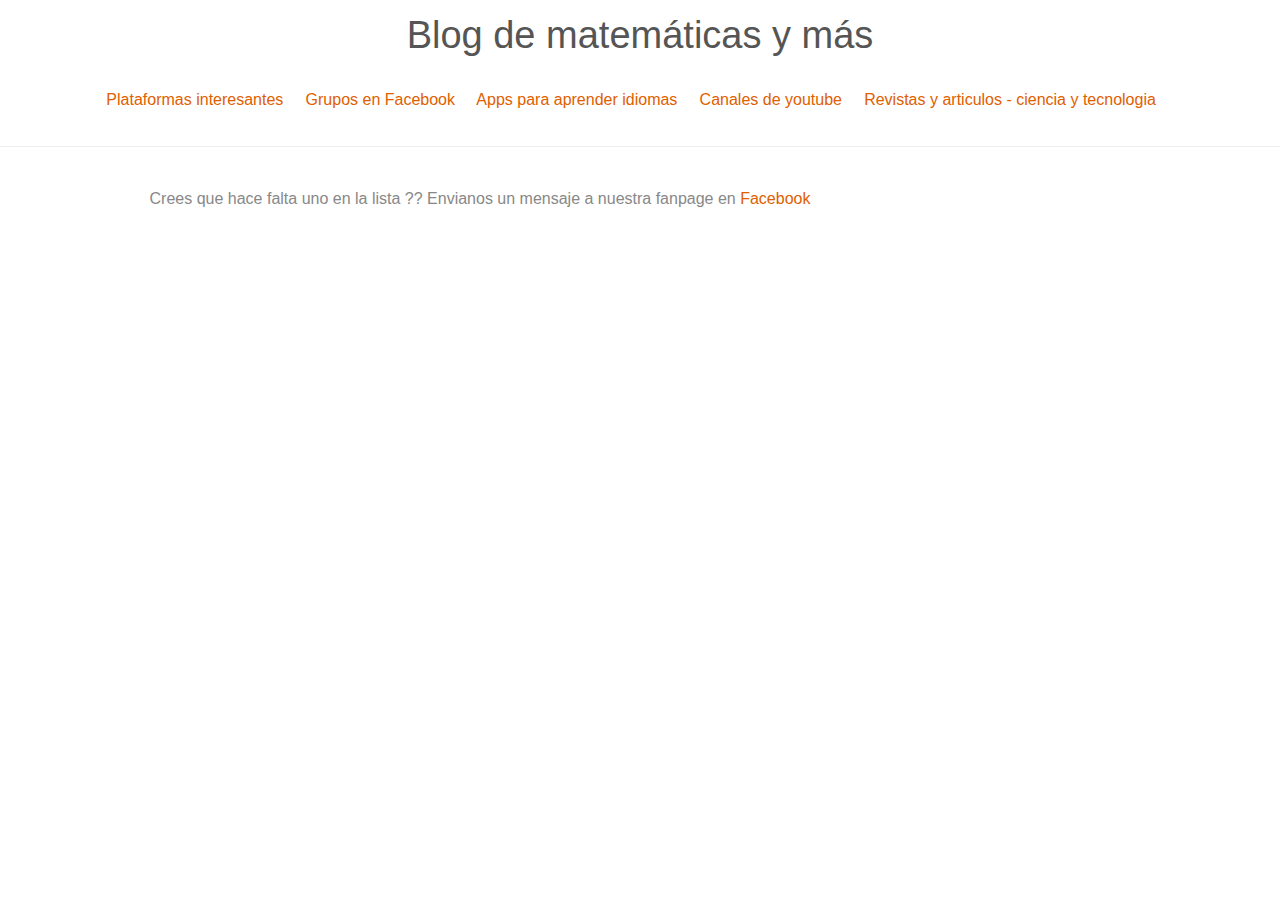
<file: index.html>
<!DOCTYPE html>
<html lang="en">
<head>
    <meta charset="UTF-8">
    <meta http-equiv="X-UA-Compatible" content="IE=edge">
    <meta name="viewport" content="width=device-width, initial-scale=1">
    <title>Document</title>

    <link rel="stylesheet" href="css/bootstrap.css">
    <link rel="stylesheet" href="css/style.css">
    <script src="https://ajax.googleapis.com/ajax/libs/jquery/1.11.3/jquery.min.js"></script> 
    <script src="js/navegaciones.js"></script>
    
</head>
    <body>
    <h1>Blog de matemáticas y más</h1>
    <p style="padding-bottom:10px;">
        <a href="#" id="plataformas"><small></small> Plataformas interesantes</a> &nbsp;&nbsp;&nbsp;
        <a href="#" id="grupos">Grupos en Facebook</a> &nbsp;&nbsp;&nbsp;
        <a href="">Apps para aprender idiomas</a> &nbsp;&nbsp;&nbsp;
        <a href="">Canales de youtube</a> &nbsp;&nbsp;&nbsp;
        <a href="">Revistas y articulos - ciencia y tecnologia</a> &nbsp;&nbsp;&nbsp;
        <!-- <a href="">Suscribete al boletin</a> -->
    </p>

    <hr>
    
 
    <div class="col-md-10 col-md-offset-1" id="contenedor">
        
    </div>

    <div class="col-md-9">
        <p>Crees que hace falta uno en la lista ?? Envianos un mensaje a nuestra fanpage en <a href="https://www.facebook.com/ejerciciosmatematicasymas/?fref=ts" target="_blank">Facebook</a></p>    
    </div>


</body>
</html>
</file>
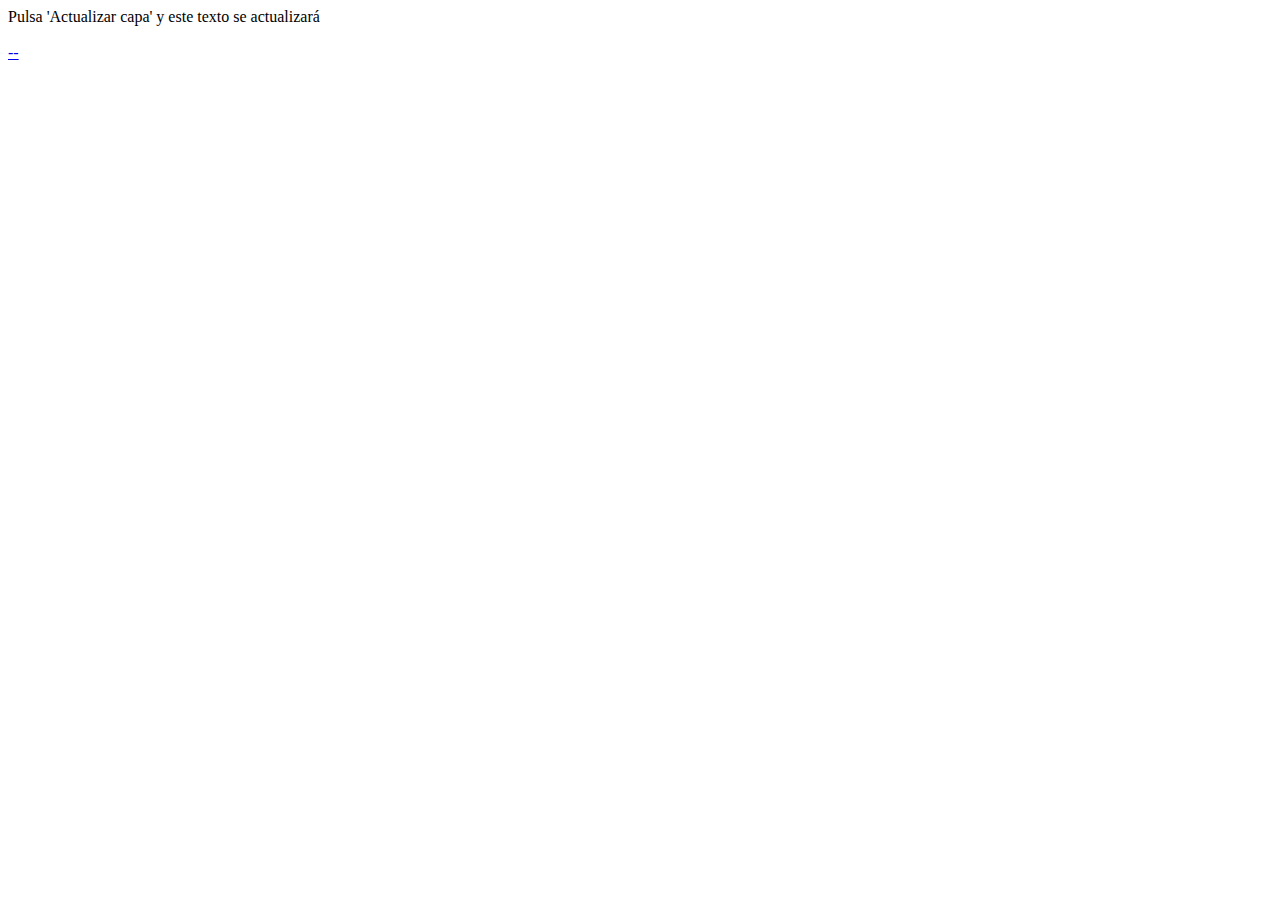
<file: practica.html>
<html>
	<head>
		<title>jQuery Load</title>
		<!-- Libreria jQuery -->
<script src="https://ajax.googleapis.com/ajax/libs/jquery/1.11.3/jquery.min.js"></script> 
		<!-- Acción sobre el botón con id=boton y actualizamos el div con id=capa -->
		<script type="text/javascript">
			$(document).ready(function() {
				$("#boton").click(function(event) {
					$("#capa").load('header.html');
				});
			});
		</script>
	</head>
	<body>
	<div id="capa">Pulsa 'Actualizar capa' y este texto se actualizará</div>
	<br>
	<a href="#" id="boton">--</a>
	</body>
</html>
</file>
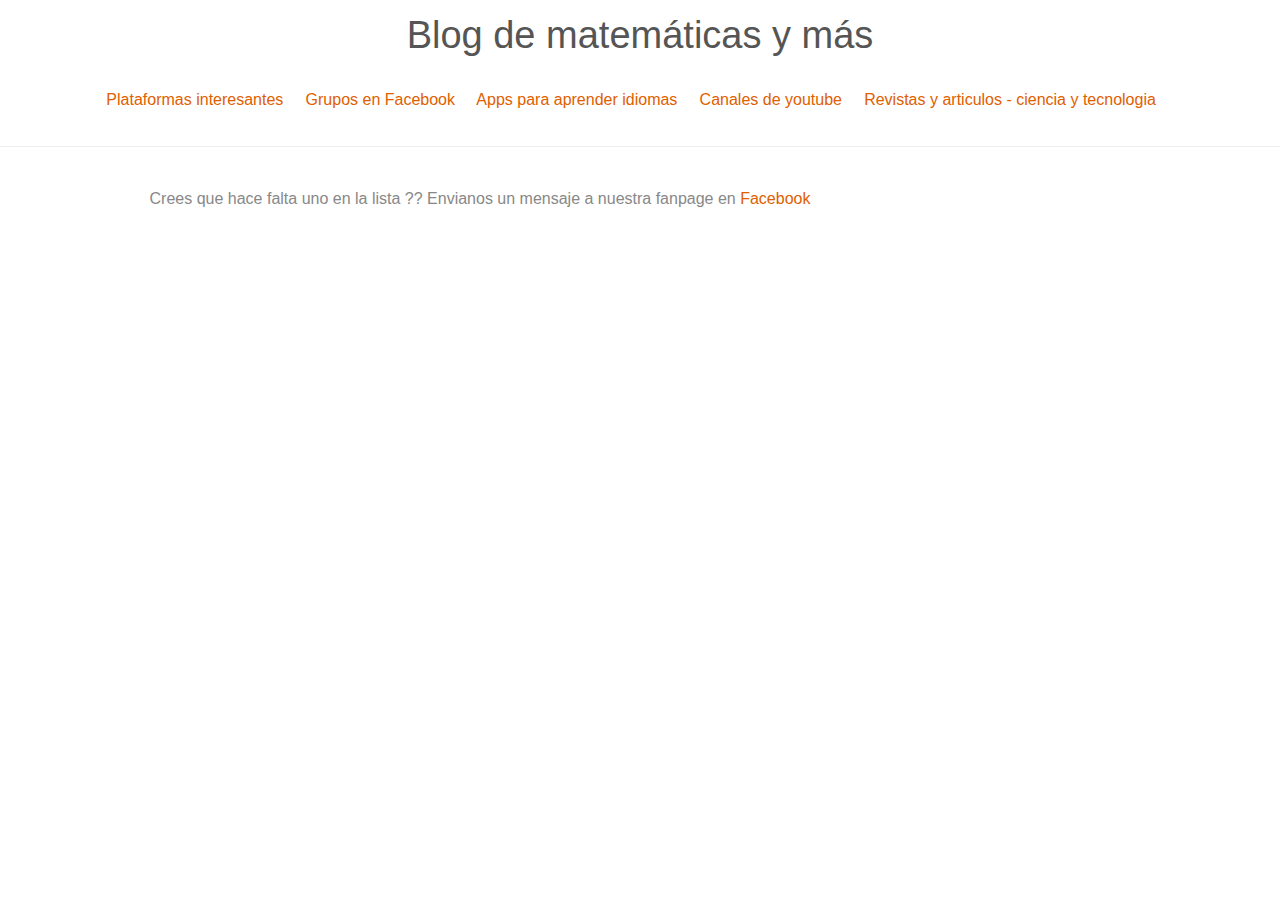
<file: prueba.html>
<!DOCTYPE html>
<html lang="en">
<head>
	<meta charset="UTF-8">
	<meta http-equiv="X-UA-Compatible" content="IE=edge">
    <meta name="viewport" content="width=device-width, initial-scale=1">
    <title>Document</title>

	<link rel="stylesheet" href="css/bootstrap.css">
	<link rel="stylesheet" href="css/style.css">
    <script src="js/jqueryv.js"></script>
    <script src="https://ajax.googleapis.com/ajax/libs/jquery/1.11.3/jquery.min.js"></script> 
    <script src="js/navegaciones.js"></script>
    <style>
        a{
        font-size:1em;
        }
    </style>
    
</head>
    <body>
    <h1>Blog de matemáticas y más</h1>
    <p style="padding-bottom:10px;">
        <a href="#" id="plataformas"><small></small> Plataformas interesantes</a> &nbsp;&nbsp;&nbsp;
        <a href="">Grupos en Facebook</a> &nbsp;&nbsp;&nbsp;
        <a href="">Apps para aprender idiomas</a> &nbsp;&nbsp;&nbsp;
        <a href="">Canales de youtube</a> &nbsp;&nbsp;&nbsp;
        <a href="">Revistas y articulos - ciencia y tecnologia</a> &nbsp;&nbsp;&nbsp;
        <!-- <a href="">Suscribete al boletin</a> -->
    </p>

    <hr>
    
    <!--<div class="row">
        <div class="col-md-1 col-md-offset-4">
           <img src="http://www.monografias.com/trabajos60/analisis-vectorial-tensorial/image041.jpg" class="img-responsive">
        </div>
        <div class="col-md-4">
            <small>
                Lorem ipsum dolor sit amet, consectetur adipisicing elit. Earum laboriosam, ex qui cum repudiandae voluptas molestiae. Optio
            </small>
        </div>
    </div>-->
    <style>
        .filabold{
            font-weight:bold;
            t
        }
        td {
            font-size: .8em;
        }
    </style>
    
    <div class="col-md-10 col-md-offset-1" id="contenedor">
        
    </div>

    <div class="col-md-9">
        <p>Crees que hace falta uno en la lista ?? Envianos un mensaje a nuestra fanpage en <a href="https://www.facebook.com/ejerciciosmatematicasymas/?fref=ts" target="_blank">Facebook</a></p>    
    </div>
    



    <!--    
    <h4 style="margin-bottom:0px;">Reto del día</h4>
    <small>Calculo vectorial y multivariable - Maximos y minimos - 01-08-2016</small>
    <br><br>
    <label>¿Cual es el rango de la siguiente funcion vectorial?</label>
    <br>
    <div class="row">
        <img src="http://www.monografias.com/trabajos60/analisis-vectorial-tensorial/image041.jpg" alt="">    
    </div>
    
    <div class="row">
        <div class="col-md-6 col-md-offset-3">
            <input type="text" style="width:400px;" placeholder="Puedes usar aproximaciones">
            <input type="submit">
        </div>    
    </div>
    <br>
    -->

</body>
</html>
</file>
<file: css/style.css>
body {
    font-family: 'Roboto', sans-serif;
    font-size: 16px;
    font-weight: 300;
    color: #888;
    line-height: 30px;
    text-align: center;
    background-image:url("http://localhost/work/assets/css/image_empresa.jpg");
}

strong { font-weight: 500; }

a, a:hover, a:focus {
	color: #e06000;
	text-decoration: none;
    -o-transition: all .3s; -moz-transition: all .3s; -webkit-transition: all .3s; -ms-transition: all .3s; transition: all .3s;
    font-size:1em;
}

h1, h2 {
	margin-top: 10px;
	font-size: 38px;
    font-weight: 100;
    color: #555;
    line-height: 50px;
}

h3 {
	font-size: 22px;
    font-weight: 300;
    color: #555;
    line-height: 30px;
}

img { max-width: 100%; }


td {
     font-size: .8em;
}

::-moz-selection { background: #e06000; color: #fff; text-shadow: none; }
::selection { background: #e06000; color: #fff; text-shadow: none; }


.btn-link-1 {
	display: inline-block;
	height: 50px;
	margin: 5px;
	padding: 16px 20px 0 20px;
	background: #e06000;
	font-size: 16px;
    font-weight: 300;
    line-height: 16px;
    color: #fff;
    -moz-border-radius: 4px; -webkit-border-radius: 4px; border-radius: 4px;
}
.btn-link-1:hover, .btn-link-1:focus, .btn-link-1:active { outline: 0; opacity: 0.6; color: #fff; }

.btn-link-1.btn-link-1-facebook { background: #4862a3; }
.btn-link-1.btn-link-1-twitter { background: #55acee; }
.btn-link-1.btn-link-1-google-plus { background: #dd4b39; }

.btn-link-1 i {
	padding-right: 5px;
	vertical-align: middle;
	font-size: 20px;
	line-height: 20px;
}

.btn-link-2 {
	display: inline-block;
	height: 50px;
	margin: 5px;
	padding: 15px 20px 0 20px;
	background: rgba(0, 0, 0, 0.3);
	border: 1px solid #fff;
	font-size: 16px;
    font-weight: 300;
    line-height: 16px;
    color: #fff;
    -moz-border-radius: 4px; -webkit-border-radius: 4px; border-radius: 4px;
}
.btn-link-2:hover, .btn-link-2:focus, 
.btn-link-2:active, .btn-link-2:active:focus { outline: 0; opacity: 0.6; background: rgba(0, 0, 0, 0.3); color: #fff; }

.filabold{
    font-weight:bold;        
}


/***** Top content *****/

.inner-bg {
    padding: 100px 0 170px 0;
}

.top-content .text {
	color: #fff;
}

.top-content .text h1 { color: #fff; }

.top-content .description {
	margin: 20px 0 10px 0;
}

.top-content .description p { opacity: 0.8; }

.top-content .description a {
	color: #fff;
}
.top-content .description a:hover, 
.top-content .description a:focus { border-bottom: 1px dotted #fff; }

.form-box {
	margin-top: 35px;
}

.form-top {
	overflow: hidden;
	padding: 0 25px 15px 25px;
	background: #444;
	background: rgba(0, 0, 0, 0.35);
	-moz-border-radius: 4px 4px 0 0; -webkit-border-radius: 4px 4px 0 0; border-radius: 4px 4px 0 0;
	text-align: left;
}

.form-top-left {
	float: left;
	width: 75%;
	padding-top: 25px;
}

.form-top-left h3 { margin-top: 0; color: #fff; }
.form-top-left p { opacity: 0.8; color: #fff; }

.form-top-right {
	float: left;
	width: 25%;
	padding-top: 5px;
	font-size: 66px;
	color: #fff;
	line-height: 100px;
	text-align: right;
	opacity: 0.3;
}

.form-bottom {
	padding: 25px 25px 30px 25px;
	background: #444;
	background: rgba(0, 0, 0, 0.3);
	-moz-border-radius: 0 0 4px 4px; -webkit-border-radius: 0 0 4px 4px; border-radius: 0 0 4px 4px;
	text-align: left;
}

.form-bottom form textarea {
	height: 100px;
}

.form-bottom form button.btn {
	width: 100%;
}

.form-bottom form .input-error {
	border-color: #e06000;
}

.social-login {
	margin-top: 35px;
}

.social-login h3 {
	color: #fff;
}

.social-login-buttons {
	margin-top: 25px;
}


/***** Media queries *****/

@media (min-width: 992px) and (max-width: 1199px) {}

@media (min-width: 768px) and (max-width: 991px) {}

@media (max-width: 767px) {
	
	.inner-bg { padding: 60px 0 110px 0; }

}

@media (max-width: 415px) {
	
	h1, h2 { font-size: 32px; }

}
</file>
